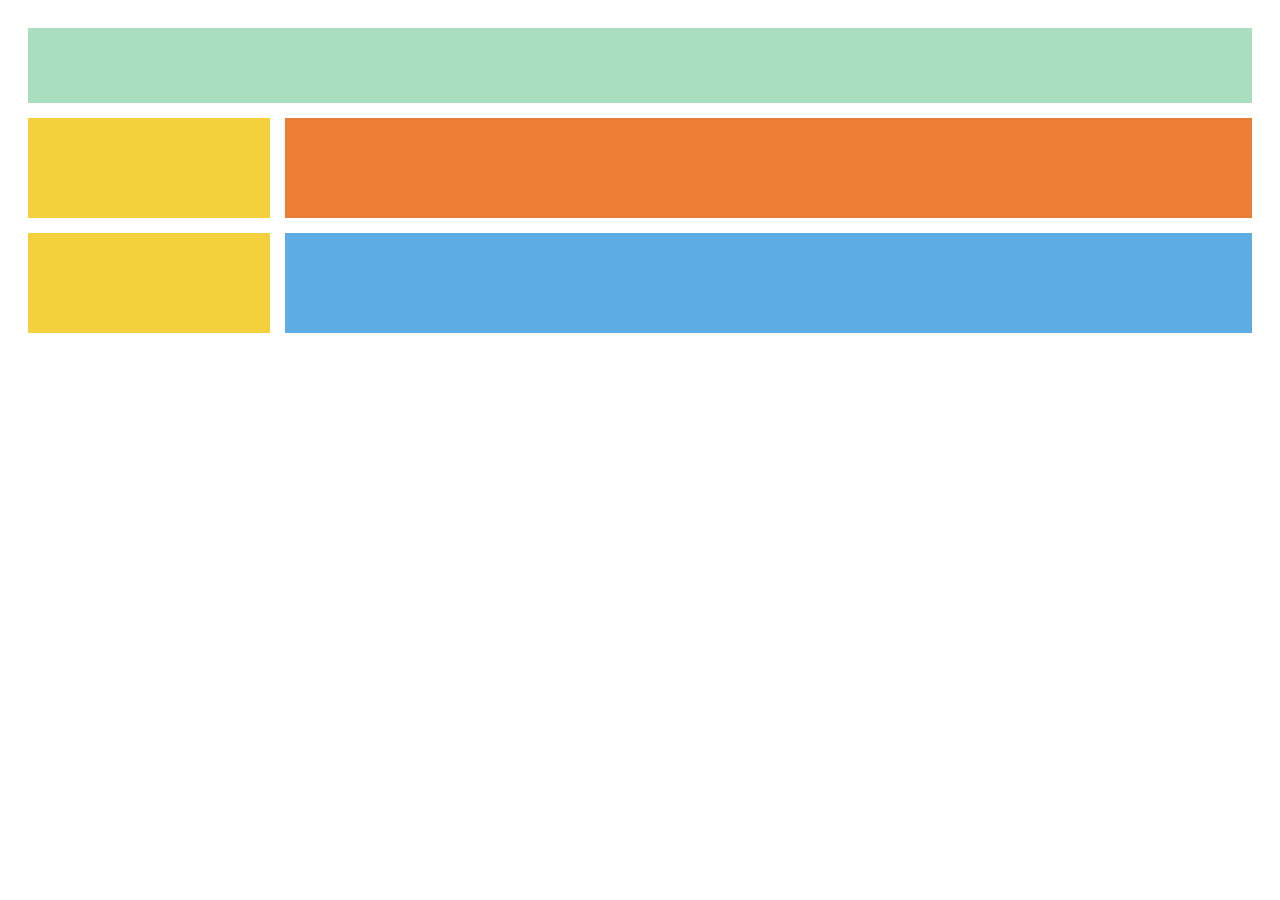
<file: box2.html>
<!DOCTYPE html>
<html lang="en">
<head>
    <meta charset="UTF-8">
    <meta name="viewport" content="width=device-width, initial-scale=1.0">
    <title>praktikum box 2</title>
    <link rel="stylesheet" href="css/box2.css">
</head>
<body>
    <div class="container">
        <div class="box-green"></div>

        <div class="row">
            <div class="box-yellow"></div>
            <div class="box-orange"></div>
        </div>
        
        <div class="row">
            <div class="box-yellow"></div>
            <div class="box-blue"></div>
        </div>
    </div>
</body>
</html>
</file>
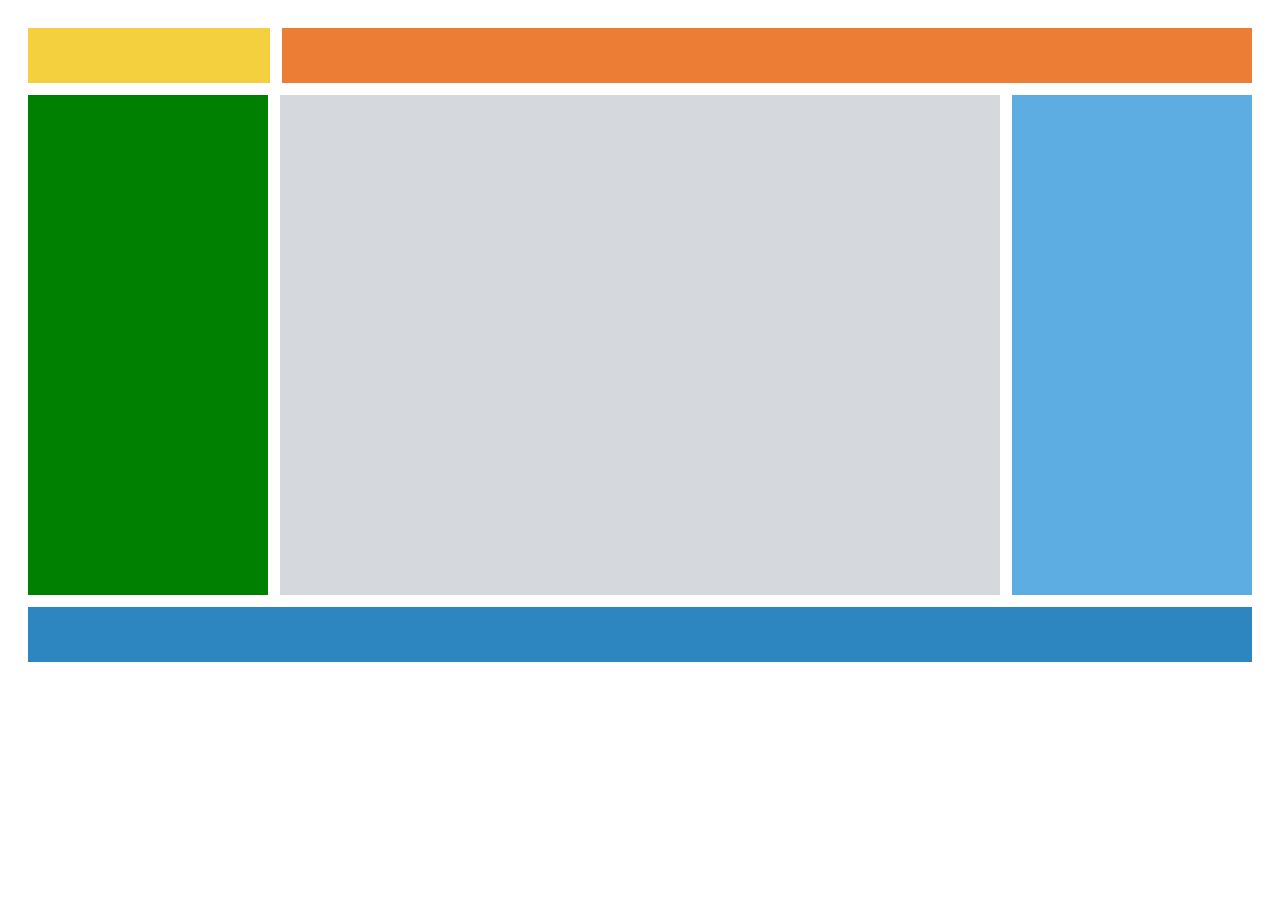
<file: box3.html>
<!DOCTYPE html>
<html lang="en">
<head>
    <meta charset="UTF-8">
    <meta name="viewport" content="width=device-width, initial-scale=1.0">
    <title>praktikum box3</title>
    <link rel="stylesheet" href="css/box3.css">
</head>
<body>
    <div class="container-box3">
    <div class="row-top">
        <div class="box-yellow-top"></div>
        <div class="box-orange-top"></div>
    </div>

    <div class="row-middle">
        <div class="box-green-left"></div>
        <div class="box-grey-center"></div>
        <div class="box-blue-right"></div>
    </div>

    <div class="box-darkblue-bottom"></div>
    </div>
</body>
</html>
</file>
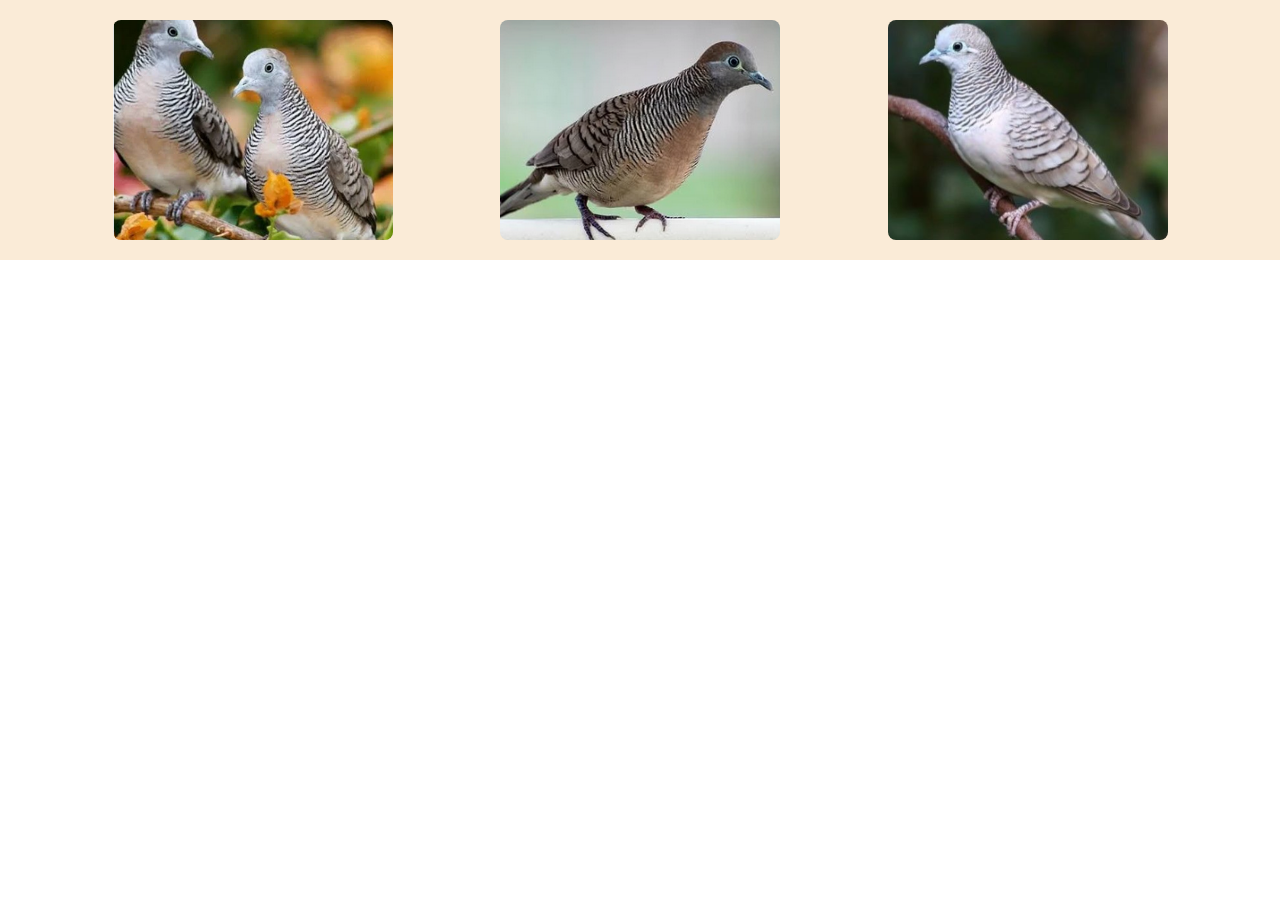
<file: flex.html>
<!DOCTYPE html>
<html lang="en">
<head>
    <meta charset="UTF-8">
    <meta name="viewport" content="width=device-width, initial-scale=1.0">
    <title>Flex</title>
    <link rel="stylesheet" href="css/flex.css">
</head>
<body>
    <div class="container">
        <img src="img/burung1.png" alt="gambar 1">
        <img src="img/burung2.png" alt="gambar 2">
        <img src="img/burung3.png" alt="gambar 3">
    </div>
</body>
</html>
</file>
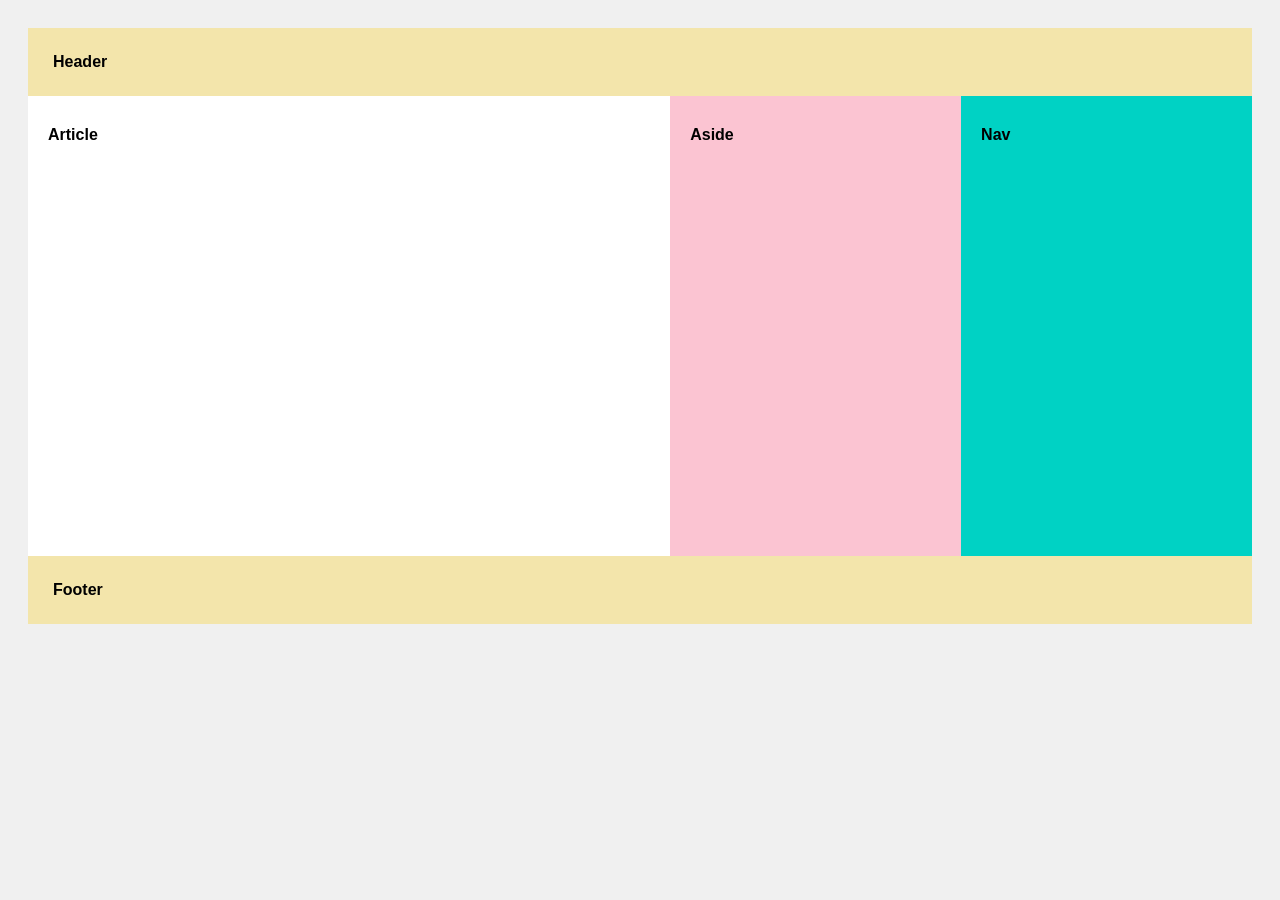
<file: flex2.html>
<!DOCTYPE html>
<html lang="en">
<head>
    <meta charset="UTF-8">
    <meta name="viewport" content="width=device-width, initial-scale=1.0">
    <title>Flex2</title>
    <link rel="stylesheet" href="css/flex2.css">
</head>
<body>
    <div class="container">
        <header>Header</header>
        <div class="content-row">
            <article>Article</article>
            <aside>Aside</aside>
            <nav>Nav</nav>
        </div>

        <footer>Footer</footer>
    </div>
</body>
</html>
</file>
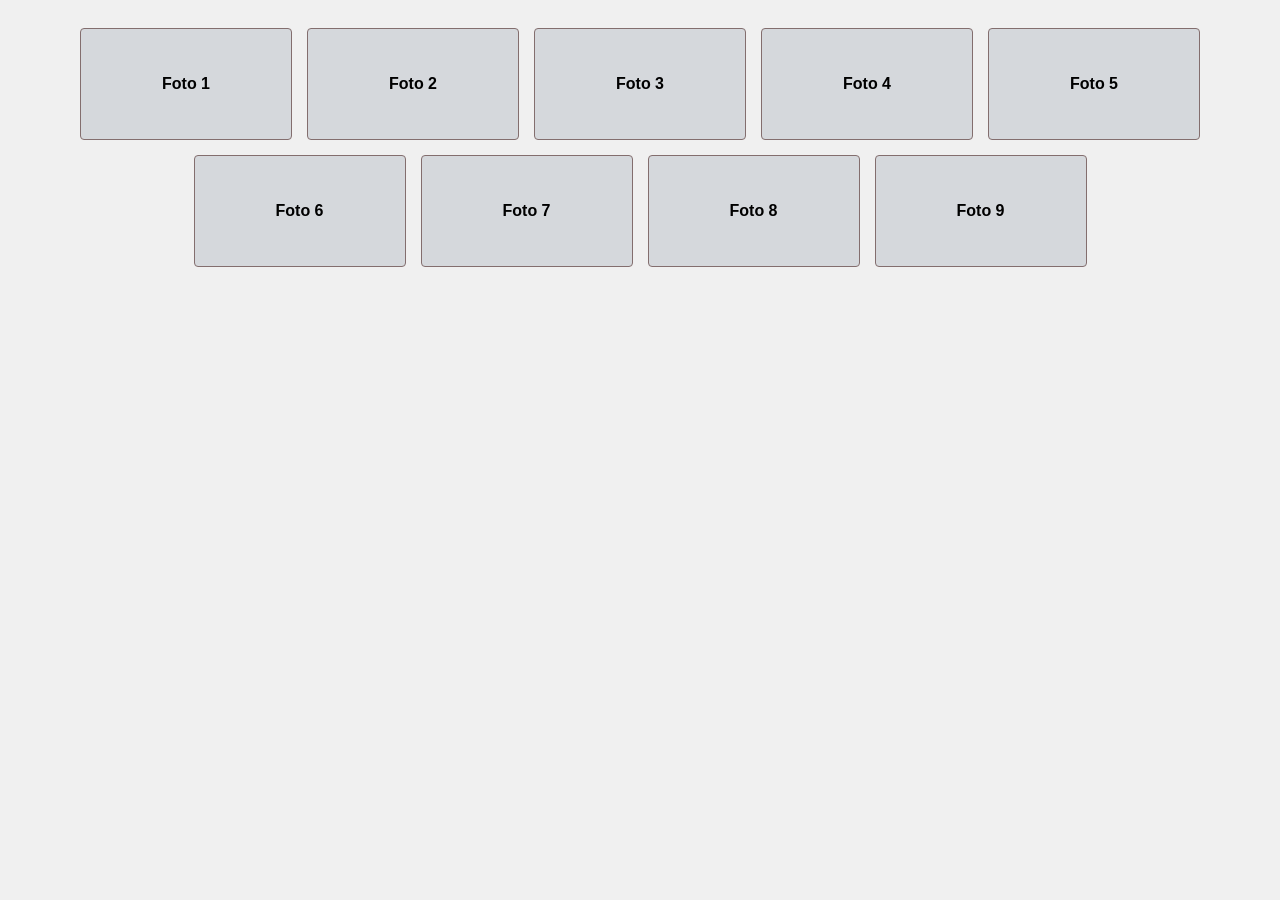
<file: flex3.html>
<!DOCTYPE html>
<html lang="en">
<head>
    <meta charset="UTF-8">
    <meta name="viewport" content="width=device-width, initial-scale=1.0">
    <title>praktukum flex3</title>
    <link rel="stylesheet" href="css/flex3.css">
</head>
<body>
    <div class="galeri-container">
        <div class="box">Foto 1</div>
        <div class="box">Foto 2</div>
        <div class="box">Foto 3</div>
        <div class="box">Foto 4</div>
        <div class="box">Foto 5</div>
        <div class="box">Foto 6</div>
        <div class="box">Foto 7</div>
        <div class="box">Foto 8</div>
        <div class="box">Foto 9</div>
    </div>
</body>
</html>
</file>
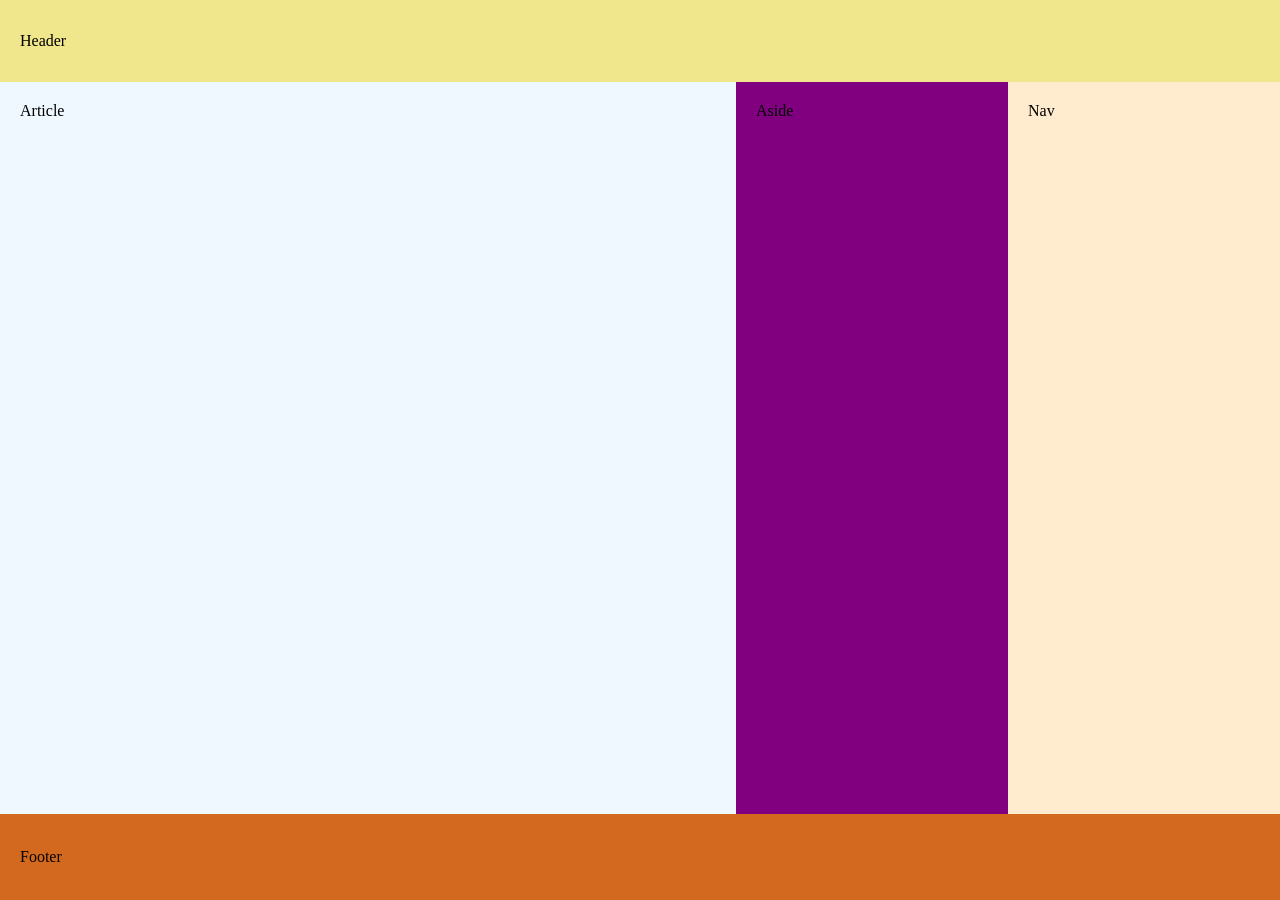
<file: layout.html>
<!DOCTYPE html>
<html lang="en">
<head>
    <meta charset="UTF-8">
    <meta name="viewport" content="width=device-width, initial-scale=1.0">
    <title>Layout</title>
    <link rel="stylesheet" href="css/layout.css">
</head>
<body>
    <header>Header</header>
    <main>
        <article>Article</article>
        <aside>Aside</aside>
        <nav>Nav</nav>
    </main>
    <footer>Footer</footer>
</body>
</html>
</file>
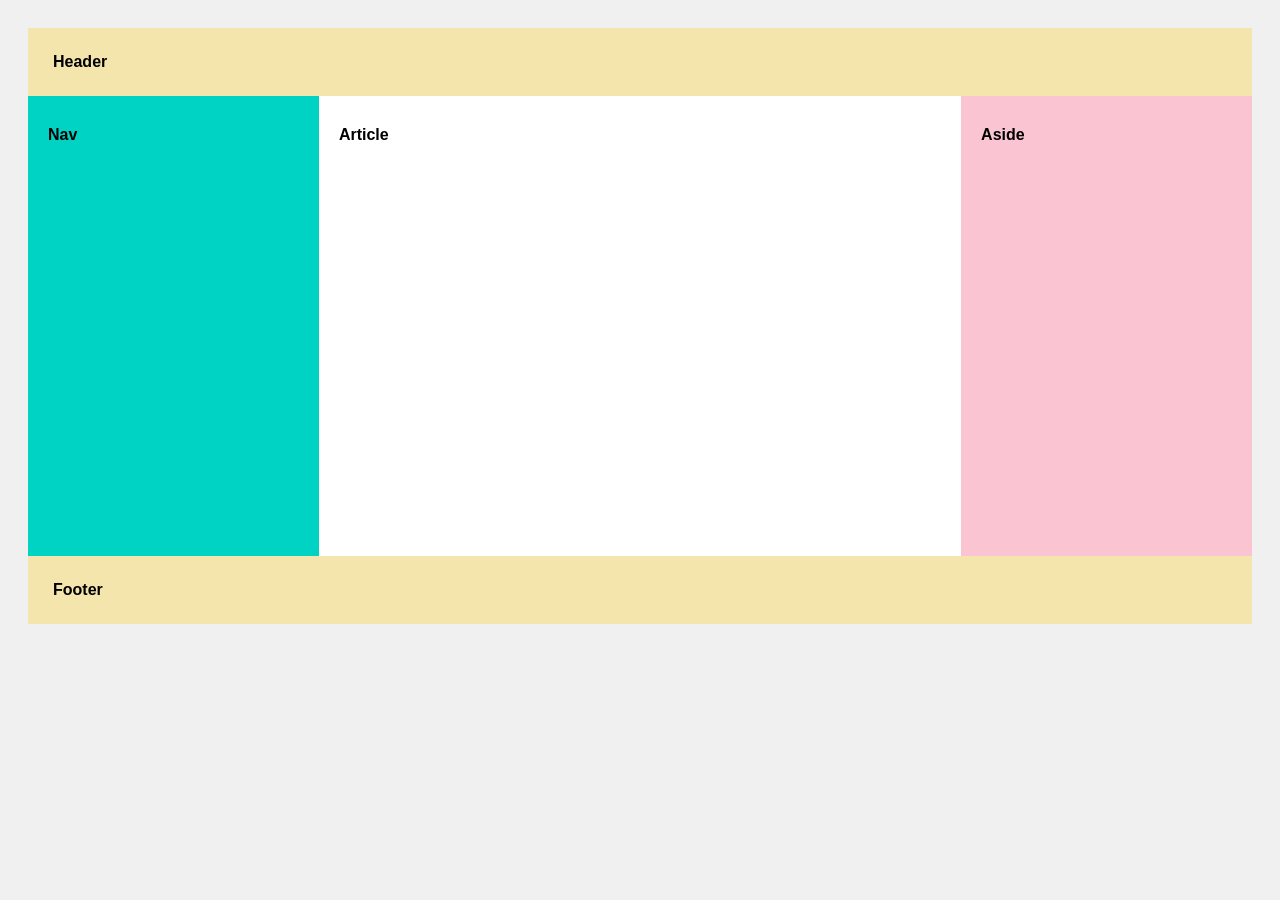
<file: layoutA.html>
<!DOCTYPE html>
<html lang="en">
<head>
    <meta charset="UTF-8">
    <meta name="viewport" content="width=device-width, initial-scale=1.0">
    <title>Layout Flexbox 1</title>
    <link rel="stylesheet" href="css/flex2.css">
</head>
<body>
    <div class="container">
        <div class="kolom-kanan">
            <header>Header</header>
            <div class="content-row">
                <nav>Nav</nav>
                <article>Article</article>
                <aside>Aside</aside>
            </div>
            <footer>Footer</footer>
        </div>
    </div>
</body>
</html>
</file>
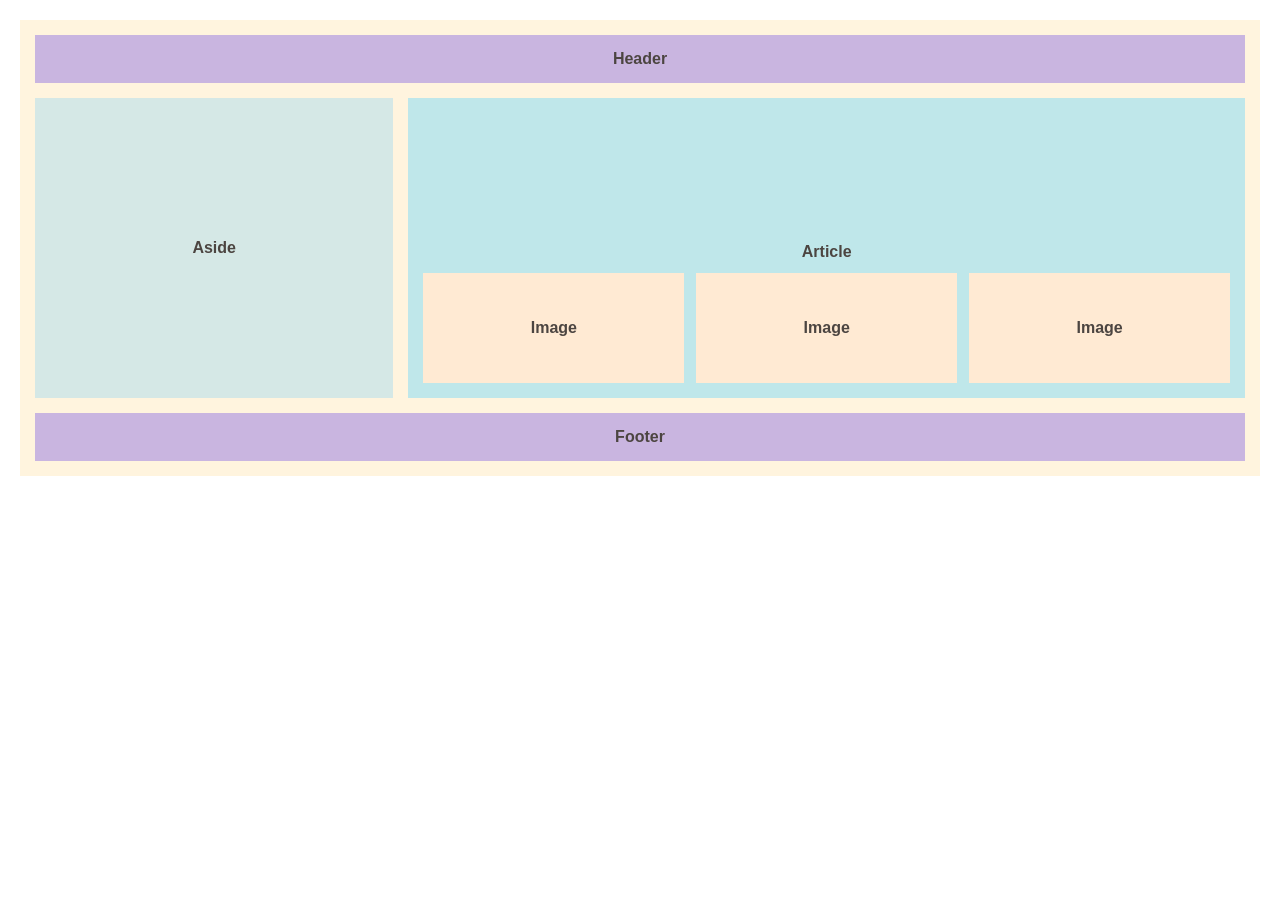
<file: layoutB.html>
<!DOCTYPE html>
<html lang="en">
<head>
    <meta charset="UTF-8">
    <meta name="viewport" content="width=device-width, initial-scale=1.0">
    <title>Praktikum layout B</title>
    <link rel="stylesheet" href="css/layoutB.css">
</head>
<body>
    <div class="container">
        <header>Header</header>

        <div class="tengah">
            <aside>Aside</aside>
            <article>
                <p>Article</p>
                <div class="kotak-gambar">
                    <div class="img">Image</div>
                    <div class="img">Image</div>
                    <div class="img">Image</div>
                </div>
            </article>
        </div>
        <footer>Footer</footer>
    </div>
</body>
</html>
</file>
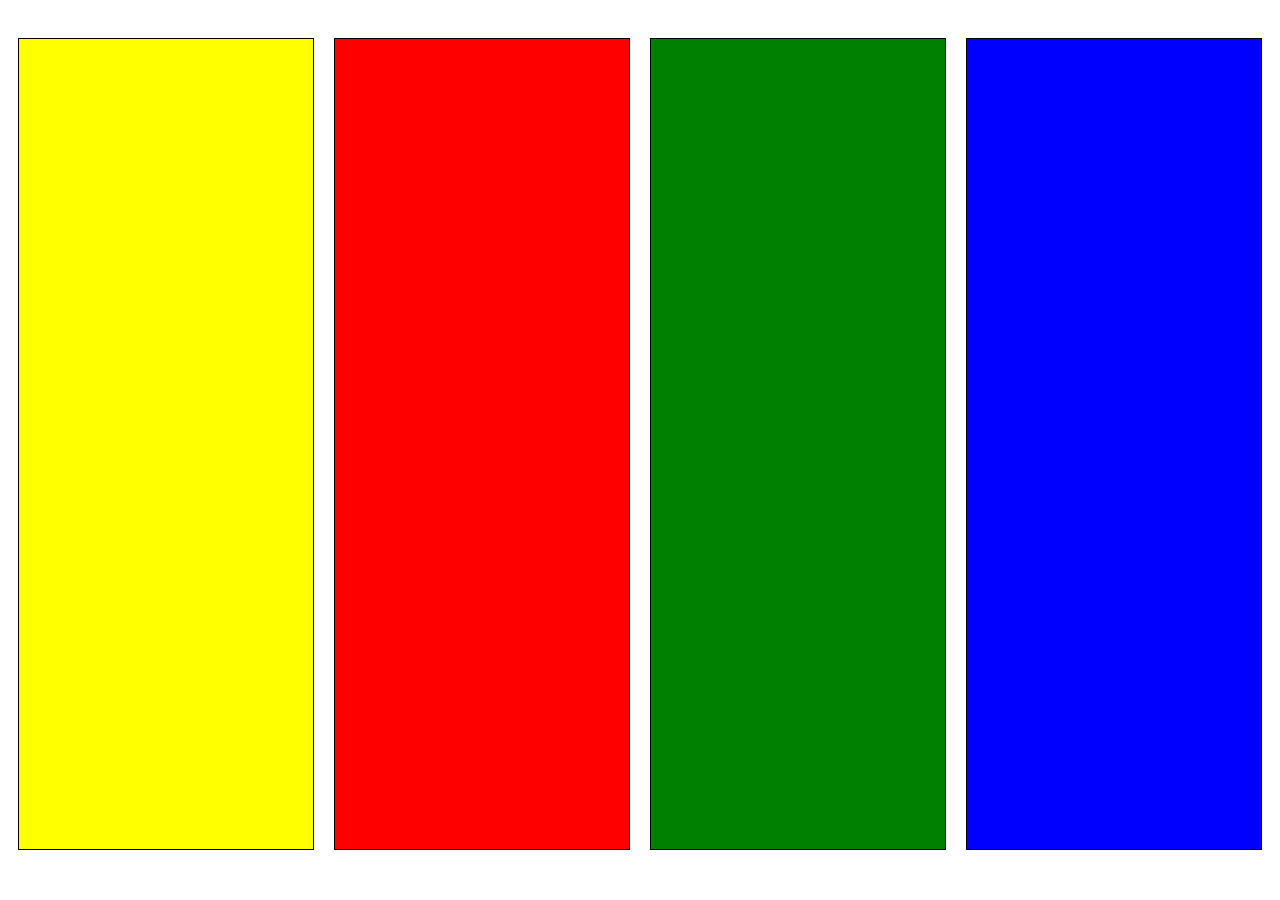
<file: praktikum5.html>
<!DOCTYPE html>
<html lang="en">
<head>
    <meta charset="UTF-8">
    <meta name="viewport" content="width=device-width, initial-scale=1.0">
    <title>box</title>
    <link rel="stylesheet" href="css/box.css">
</head>
<body>
    <div class="container">
        <div class="box1"></div>
        <div class="box2"></div>
        <div class="box3"></div>
        <div class="box4"></div>
    </div>
    
</body>
</html>
</file>
<file: css/box2.css>
body {
    font-family: Arial, Helvetica, sans-serif;
    background-color: white;
    padding: 20px;
}


.box-green {
    background-color: #a9dfbf;
    height: 75px;
    margin-bottom: 15px;
}

.row {
    display: flex;
    gap: 15px;
    margin-bottom: 15px;
}

.box-yellow {
    background-color: #f4d03f;
    width: 20%;
    height: 100px;
}

.box-orange {
    background-color: #eb7d34;
    width: 80%;
    height: 100px;
}

.box-blue {
    background-color: #5dade2;
    width: 80%;
    height: 100px;
}
</file>
<file: css/box3.css>
body {
    background-color: white;
    font-family: Arial, Helvetica, sans-serif;
    padding: 20px;
}

.container.box3 {
    width: 650px;
    background-color: white;
    border: 2px solid #888;
    margin: 0 auto;
    padding: 15px;
    box-sizing: border-box;
}

.row-top {
    display: flex;
    gap: 12px;
    margin-bottom: 12px;
}

.box-yellow-top {
    background-color: #f4d03f;
    width: 20%;
    height: 55px;
}

.box-orange-top {
    background-color: #eb7d34;
    width: 80%;
    height: 55px;
}

.row-middle {
    display: flex;
    gap: 12px;
    margin-bottom: 12px;
}

.box-green-left {
    background-color: green;
    width: 20%;
    height: 500pxS;
}

.box-grey-center {
    background-color: #d5d8dc;
    width: 60%;
    height: 500px;
}

.box-blue-right {
    background-color: #5dade2;
    width: 20%;
    height: 500px;
}

.box-darkblue-bottom {
    background-color: #2e86c1;
    height: 55px;
}
</file>
<file: css/flex.css>
body {
  padding: 0;
  margin: 0;
}

.container {
  display: flex;
  flex-direction: row;           
  flex-wrap: nowrap;             
  justify-content: space-evenly;
  align-items: center;
  gap: 15px;
  background-color: antiquewhite;
  padding: 20px;
}

.container img {
  width: 30%;                    
  max-width: 280px;              
  height: 220px;
  object-fit: cover;
  border-radius: 8px;
}
</file>
<file: css/flex2.css>
body {
    background-color: #f0f0f0;
    font-family: Arial, Helvetica, sans-serif;
    padding: 20px;
}

header {
    background-color: #f3e5ab;
    padding: 25px;
    font-weight: bold;
    font-size: 16px;
}

.content-row {
    display: flex;
}

article {
    background-color: #ffffff;
    width: 60%;
    padding: 30px 20px;
    min-height: 400px;
    font-weight: bold;
}

aside {
    background-color: #fbc4d2;
    width: 25%;
    padding: 30px 20px;
    min-height: 400px;
    font-weight: bold;
}

nav {
    background-color: #00d2c4;
    width: 25%;
    padding: 30px 20px;
    min-height: 400px;
    font-weight: bold;
}

footer {
    background-color: #f3e5ab;
    padding: 25px;
    font-weight: bold;
    font-size: 16px;
}
</file>
<file: css/flex3.css>
body {
    background-color: #f0f0f0;
    font-family: Arial, Helvetica, sans-serif;
    padding: 20px;
}

.galeri-container {
    display: flex;
    flex-wrap: wrap;
    gap: 15px;
    justify-content: center;
}

.box {
    background-color: #d5d8dc;
    border: 1px solid #836e6e;
    width: 210px;
    height: 110px;
    display: flex;
    align-items: center;
    justify-content: center;
    font-weight: bold;
    border-radius: 4px;
}
</file>
<file: css/layout.css>
*  {
    margin: 0;
    padding: 0;
}

body {
    display: flex;
    flex-direction: column;
    min-height: 100vh;
}

header {
    background-color: khaki;
    padding: 32px 20px;
}

main {
    display: flex;
    flex: 1;
}

article {
    background-color: aliceblue;
    flex: 3;
    padding: 20px;
}

aside {
    background-color: purple;
    flex: 1;
    padding: 20px;
}

nav {
    background-color: blanchedalmond;
    flex: 1;
    padding: 20px;
}

footer {
    background-color: chocolate;
    padding: 34px 20px;
}
</file>
<file: css/layoutB.css>
* {
    box-sizing: border-box;
    margin: 0;
    padding: 0;
}

body {
    font-family: Arial, Helvetica, sans-serif;
    padding: 20px;
}

.container {
    background-color: #FFF4DE;
    padding: 750px;
    margin: 0 auto;
    padding: 15px;
    display: flex;
    flex-direction: column;
    gap: 15px;
}

header, footer {
    background-color: #C9B5E0;
    color: #4C4541;
    text-align: center;
    padding: 15px;
    font-weight: bold;
}

.tengah {
    display: flex;
    gap: 15px;
    height: 300px;
}

aside {
    background-color: #D5E8E6;
    color: #4C4541;
    width: 30%;
    display: flex;
    align-items: center;
    justify-content: center;
    font-weight: bold;
}

article {
    background-color: #BFE7EA;
    color: #4C4541;
    width: 70%;
    padding: 15px;
    display: flex;
    flex-direction: column;
    justify-content: flex-end;
    align-items: center;
    gap: 12px;
}

article p {
    font-weight: bold;
}

.kotak-gambar {
    display: flex;
    gap: 12px;
    width: 100%;
}

.img {
    background-color: #FFEAD3;
    color: #4C4541;
    flex: 1;
    height: 110px;
    display: flex;
    align-items: center;
    justify-content: center;
    font-weight: bold;
}
</file>
<file: css/box.css>
.container {
    display: flex;
    justify-content: space-around;
    
    align-items: center;
    padding-top: 20px;
}

.box1 {
    width: 300px;
    height: 90vh;
    background-color: yellow;
    margin: 10px;
    border: 1px solid;
}

.box2 {
    width: 300px;
    height: 90vh;
    background-color: red;
    margin: 10px;
    border: 1px solid;
}

.box3 {
    width: 300px;
    height: 90vh;
    background-color: green;
    margin: 10px;
    border: 1px solid;
}

.box4 {
    width: 300px;
    height: 90vh;
    background-color: blue;
    margin: 10px;
    border: 1px solid;
}
</file>
